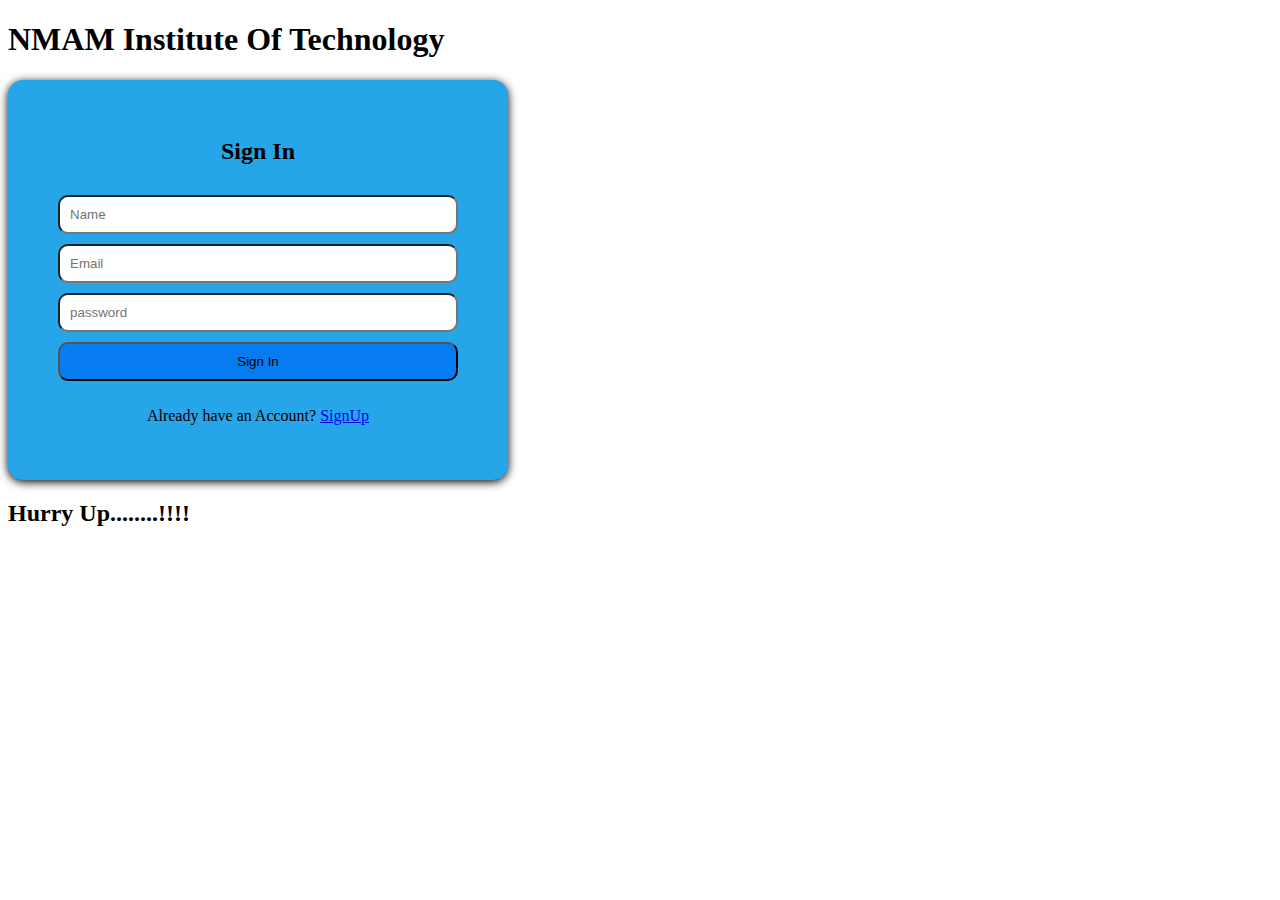
<file: index.html>
<!DOCTYPE html>
<html lang="en">
<head>
    <meta charset="UTF-8">
    <meta name="viewport" content="width=device-width, initial-scale=1.0">
    <title>Document</title>
   <link rel="stylesheet" href="style.css">
</head>
<body>
    <div class="scrolling-text">
        <h1>NMAM Institute Of Technology </h1>
    </div>
    <div class="container">
        <h2>Sign In</h2>
        <form class="form">
            <input type="text" name="Name" placeholder="Name" required>
            <input type="email" placeholder="Email" required>
            <input type="password" placeholder="password" required>
            <button type="submit">Sign In</button>
            <p>Already have an Account? <a href="signup.html">SignUp</a></p>
        </form>
    </div>
    <div class="blinking-text">
        <h2>Hurry Up........!!!!</h2>
    </div>
</body>
</html>
</file>
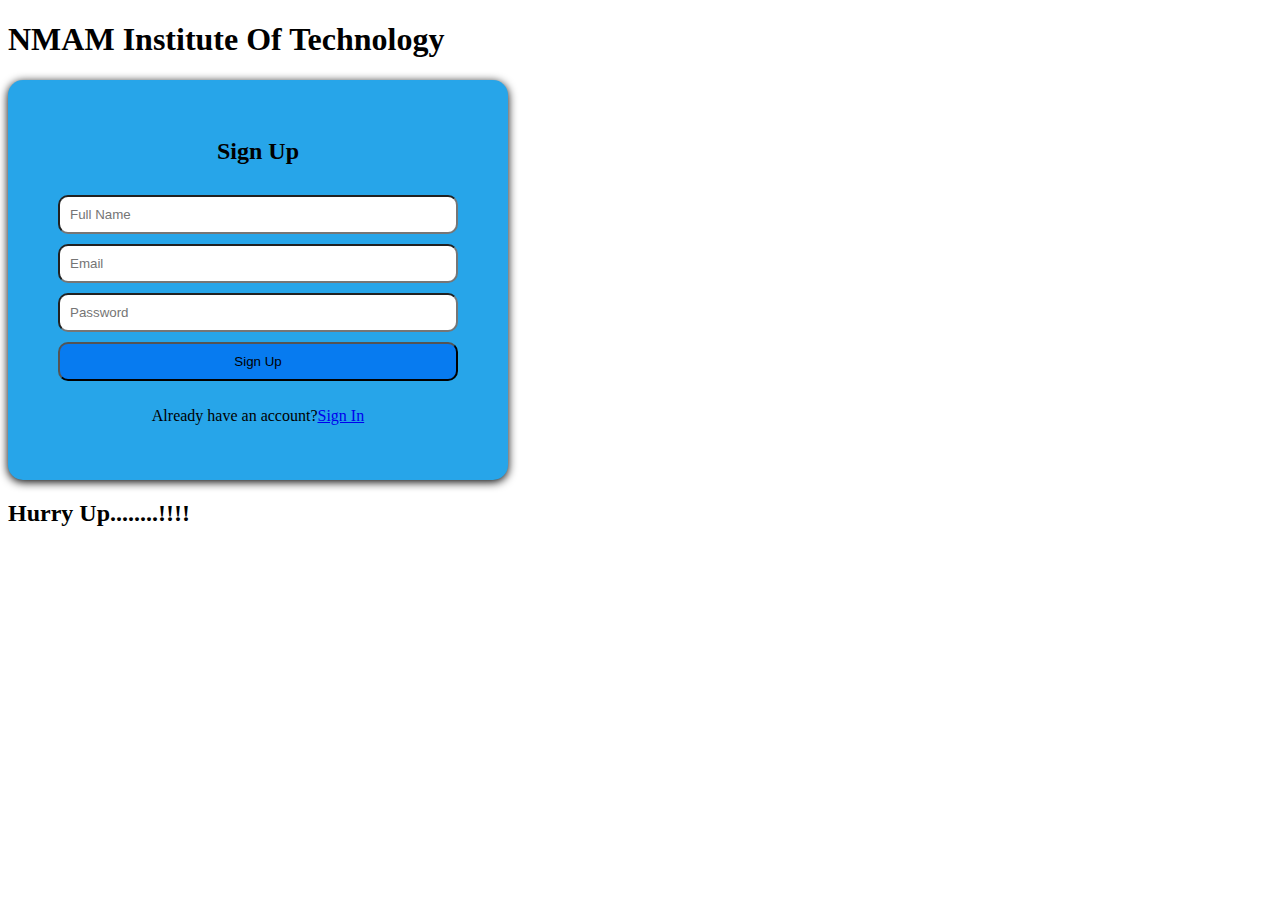
<file: signup.html>
<!DOCTYPE html>
<html lang="en">
<head>
    <meta charset="UTF-8">
    <meta name="viewport" content="width=device-width, initial-scale=1.0">
    <title>signup</title>
    <link rel="stylesheet" href="style.css">
</head>
<body>
    <div class="scrolling-text">
        <h1>NMAM Institute Of Technology </h1>
    </div>
    <div class="container">
        <form class="form">
            <h2>Sign Up</h2>
            <input type="text" placeholder="Full Name" required>
            <input type="email" placeholder="Email" required>
            <input type="password" placeholder="Password" required>
            <button>Sign Up</button>
            <p>Already have an account?<a href="index.html">Sign In</a></p>
        </form>
    </div>
    <div class="blinking-text">
        <h2>Hurry Up........!!!!</h2>
    </div>
</body>
</html>
</file>
<file: style.css>
.container{
    height: 400px;
    width:500px;
    box-shadow: 0 2px 10px;
    border-radius: 15px;
    display: flex;
    flex-direction: column;
    justify-content: center;
    text-align: center;
    gap: 10px;
    background-color: rgb(39, 165, 233);
    padding: auto;
    
    align-items: center;
}
.form{
    display: flex;
    flex-direction: column;
    gap: 10px;
    width: 400px;
}
input{
    padding: 10px;
    gap: 10px;
    border-radius: 10px;
    align-items: center;
    width:auto
}
button{
    padding: 10px;
    background-color: #077bf0;
    border-radius: 10px;
}
.scrolling-text{
    animation: scrolltext 15s infinite;
}
@keyframes scrolltext {
    100%{transform: translateX(0%);}
    0%{transform: translateX(100%);}
}
.blinking-text{
    animation: blinkText 2s infinite;
}
@keyframes blinkText {
    0%,50%{opacity: 1;}
    100%{opacity: 0;}
}
</file>
